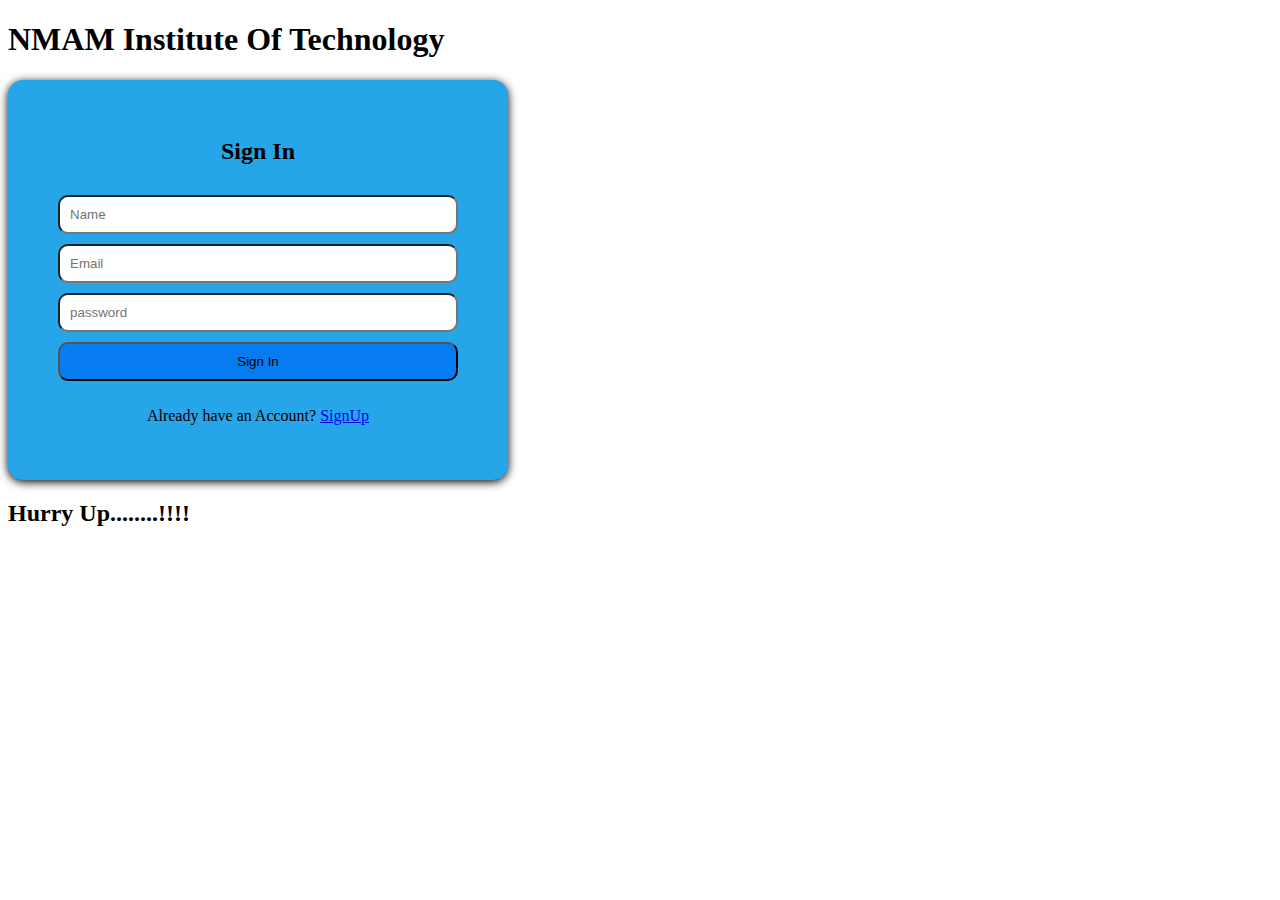
<file: index.html>
<!DOCTYPE html>
<html lang="en">
<head>
    <meta charset="UTF-8">
    <meta name="viewport" content="width=device-width, initial-scale=1.0">
    <title>Document</title>
   <link rel="stylesheet" href="style.css">
</head>
<body>
    <div class="scrolling-text">
        <h1>NMAM Institute Of Technology </h1>
    </div>
    <div class="container">
        <h2>Sign In</h2>
        <form class="form">
            <input type="text" name="Name" placeholder="Name" required>
            <input type="email" placeholder="Email" required>
            <input type="password" placeholder="password" required>
            <button type="submit">Sign In</button>
            <p>Already have an Account? <a href="signup.html">SignUp</a></p>
        </form>
    </div>
    <div class="blinking-text">
        <h2>Hurry Up........!!!!</h2>
    </div>
</body>
</html>
</file>
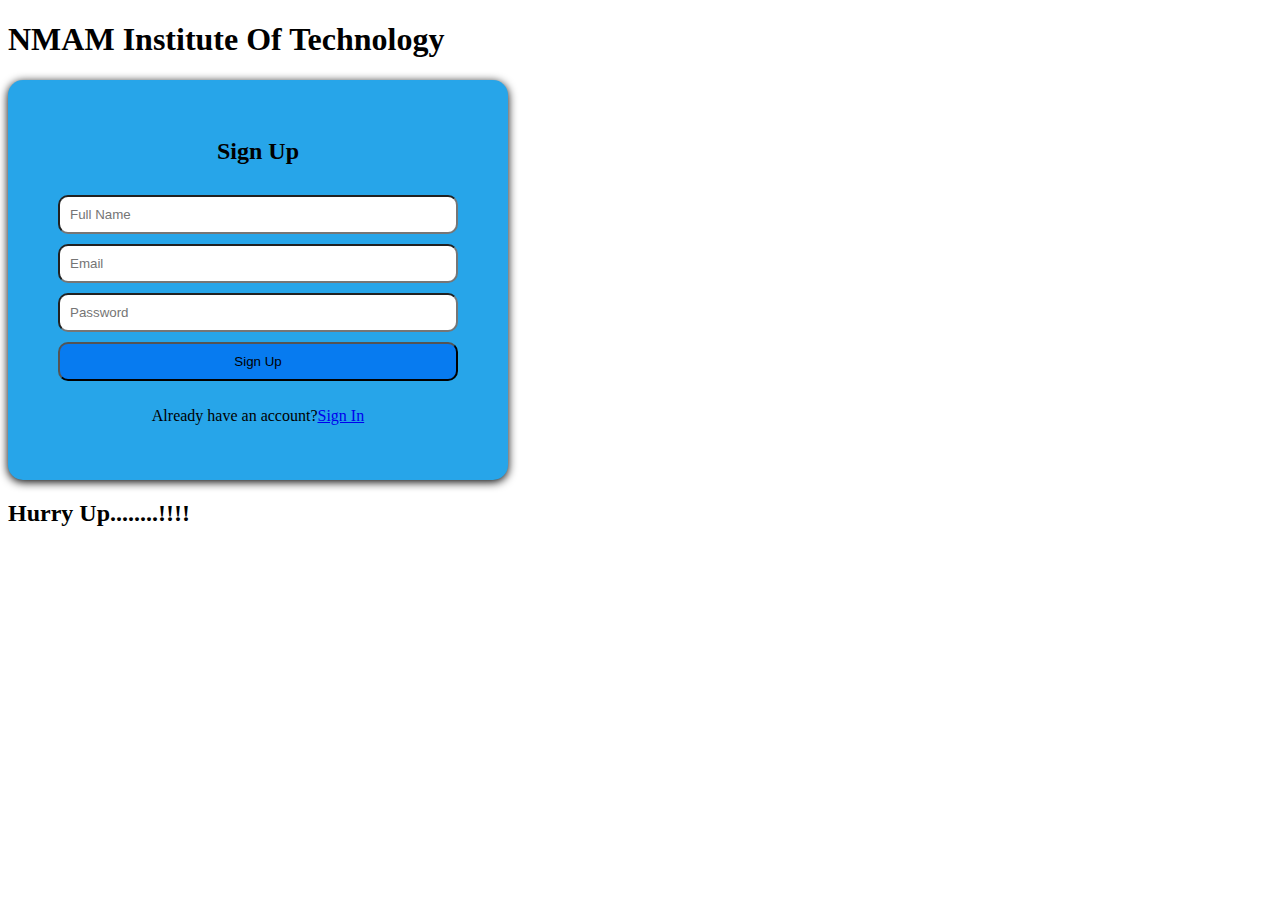
<file: signup.html>
<!DOCTYPE html>
<html lang="en">
<head>
    <meta charset="UTF-8">
    <meta name="viewport" content="width=device-width, initial-scale=1.0">
    <title>signup</title>
    <link rel="stylesheet" href="style.css">
</head>
<body>
    <div class="scrolling-text">
        <h1>NMAM Institute Of Technology </h1>
    </div>
    <div class="container">
        <form class="form">
            <h2>Sign Up</h2>
            <input type="text" placeholder="Full Name" required>
            <input type="email" placeholder="Email" required>
            <input type="password" placeholder="Password" required>
            <button>Sign Up</button>
            <p>Already have an account?<a href="index.html">Sign In</a></p>
        </form>
    </div>
    <div class="blinking-text">
        <h2>Hurry Up........!!!!</h2>
    </div>
</body>
</html>
</file>
<file: style.css>
.container{
    height: 400px;
    width:500px;
    box-shadow: 0 2px 10px;
    border-radius: 15px;
    display: flex;
    flex-direction: column;
    justify-content: center;
    text-align: center;
    gap: 10px;
    background-color: rgb(39, 165, 233);
    padding: auto;
    
    align-items: center;
}
.form{
    display: flex;
    flex-direction: column;
    gap: 10px;
    width: 400px;
}
input{
    padding: 10px;
    gap: 10px;
    border-radius: 10px;
    align-items: center;
    width:auto
}
button{
    padding: 10px;
    background-color: #077bf0;
    border-radius: 10px;
}
.scrolling-text{
    animation: scrolltext 15s infinite;
}
@keyframes scrolltext {
    100%{transform: translateX(0%);}
    0%{transform: translateX(100%);}
}
.blinking-text{
    animation: blinkText 2s infinite;
}
@keyframes blinkText {
    0%,50%{opacity: 1;}
    100%{opacity: 0;}
}
</file>
